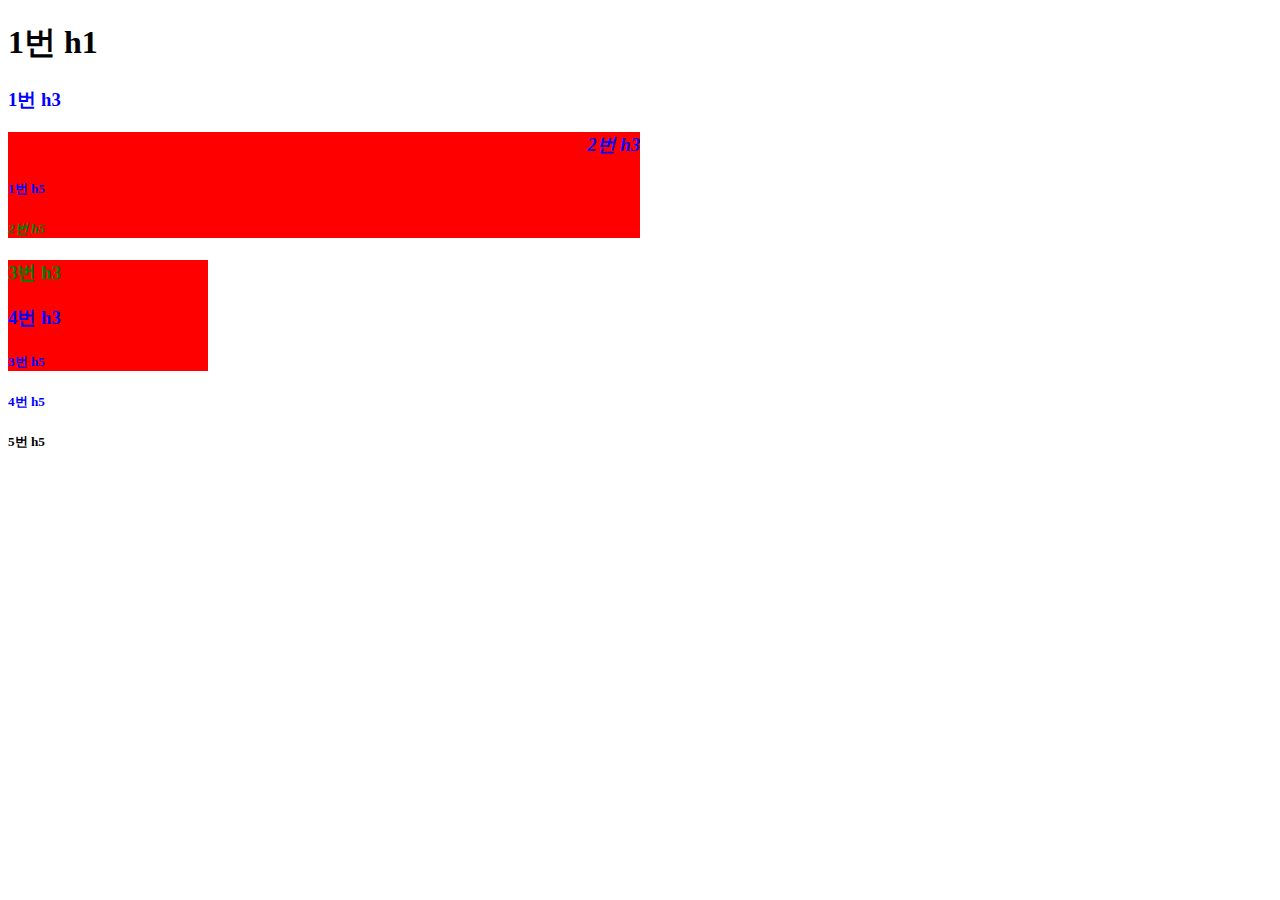
<file: 01.HTML&CSS/02.css_index.html>
<!DOCTYPE html>
<html lang="en">
<head>
    <meta charset="UTF-8">
    <meta name="viewport" content="width=device-width, initial-scale=1.0">
    <title>크래프톤 정글 | HTML 기초</title>
    <style>
        .wrap {
            width: 50%;
        }
        
        div {
            color: blue;
        }

        #div-1 > h5 {
            font-weight: bold;
        }

        .italic-text {
            font-style: italic;
        }

        div > div > div {
            background-color: red;
        }

        .small-div {
            width: 200px;
        }

        .green-text {
            color: green;
        }

        #my-h3 {
            text-align: right;
        }
        

    </style>
</head>
<body>
    <h1>1번 h1</h1>
    <div class="wrap">
        <div>
            <h3>1번 h3</h3>
            <div id="div-1">
                <h3 id="my-h3" class="italic-text">2번 h3</h4>
                <h5>1번 h5</h5>
                <h5 class="italic-text green-text">2번 h5</h5>
                </div>
            <div class="small-div">
                <h3 class="green-text">3번 h3</h3>
                <h3>4번 h3</h3>
                <h5>3번 h5</h5>
            </div>
            <h5>4번 h5</h5>
        </div>
        
    </div>
    <h5>5번 h5</h5>
</body>
</html>
</file>
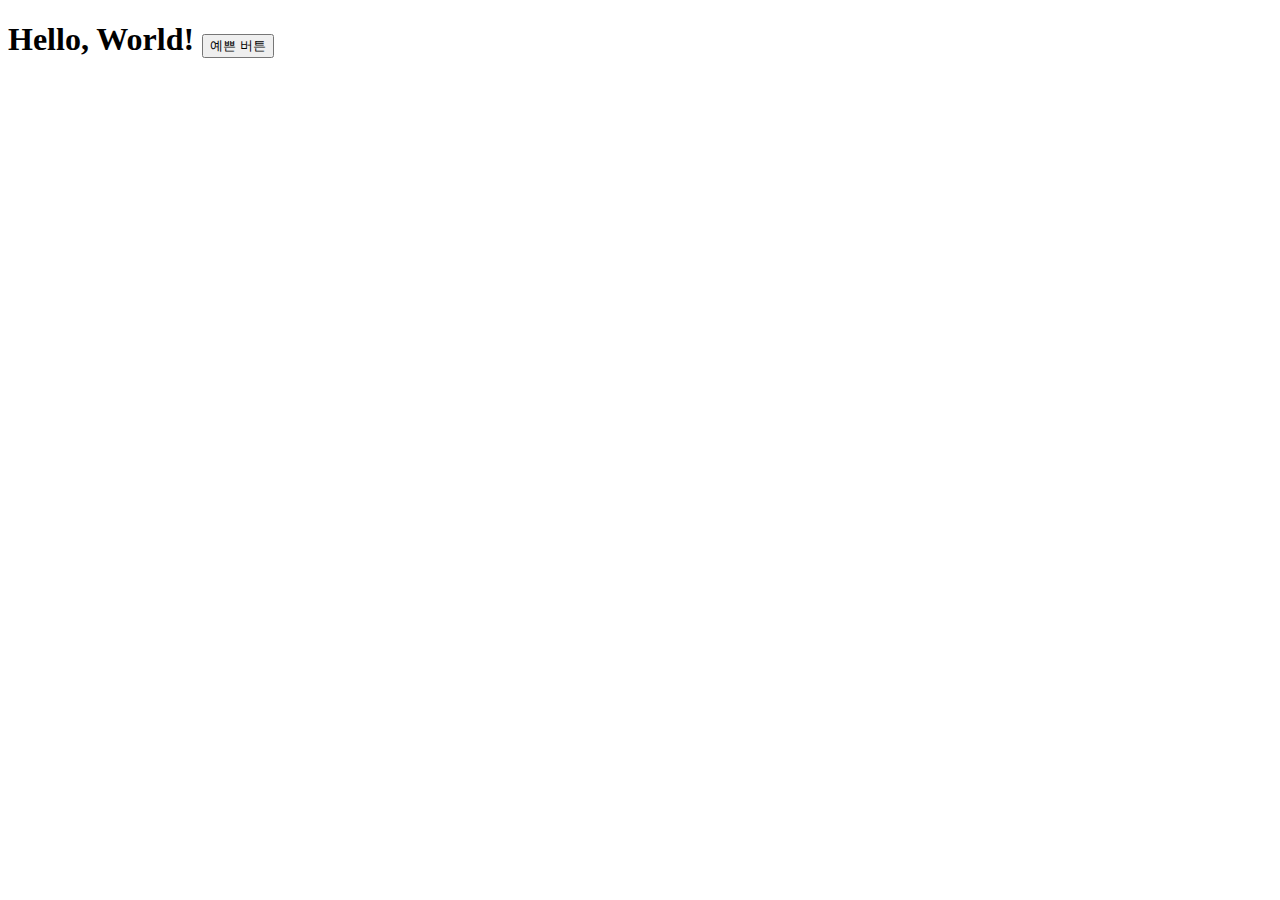
<file: 01.HTML&CSS/04.bootstarp_start.html>
<!doctype html>
<html lang="en">

<head>
    <!-- Required meta tags -->
    <meta charset="utf-8">
    <meta name="viewport" content="width=device-width, initial-scale=1, shrink-to-fit=no">

    <!-- Bootstrap CSS -->
    <link rel="stylesheet" href="https://cdn.jsdelivr.net/npm/bootstrap@4.6.0/dist/css/bootstrap.min.css"
        integrity="sha384-B0vP5xmATw1+K9KRQjQERJvTumQW0nPEzvF6L/Z6nronJ3oUOFUFpCjEUQouq2+l" crossorigin="anonymous">

    <!-- Optional JavaScript -->
    <!-- jQuery and Bootstrap Bundle (includes Popper) -->
    <script src="https://code.jquery.com/jquery-3.5.1.slim.min.js"
        integrity="sha384-DfXdz2htPH0lsSSs5nCTpuj/zy4C+OGpamoFVy38MVBnE+IbbVYUew+OrCXaRkfj"
        crossorigin="anonymous"></script>
    <script src="https://cdn.jsdelivr.net/npm/bootstrap@4.6.0/dist/js/bootstrap.bundle.min.js"
        integrity="sha384-Piv4xVNRyMGpqkS2by6br4gNJ7DXjqk09RmUpJ8jgGtD7zP9yug3goQfGII0yAns"
        crossorigin="anonymous"></script>

    <title>SW사관학교 정글 | 부트스트랩 연습하기</title>
</head>

<body>
    <h1>
        Hello, World!
        <button type="button" class="btn btn-primary">예쁜 버튼</button>
    </h1>
</body>

</html>
</file>
